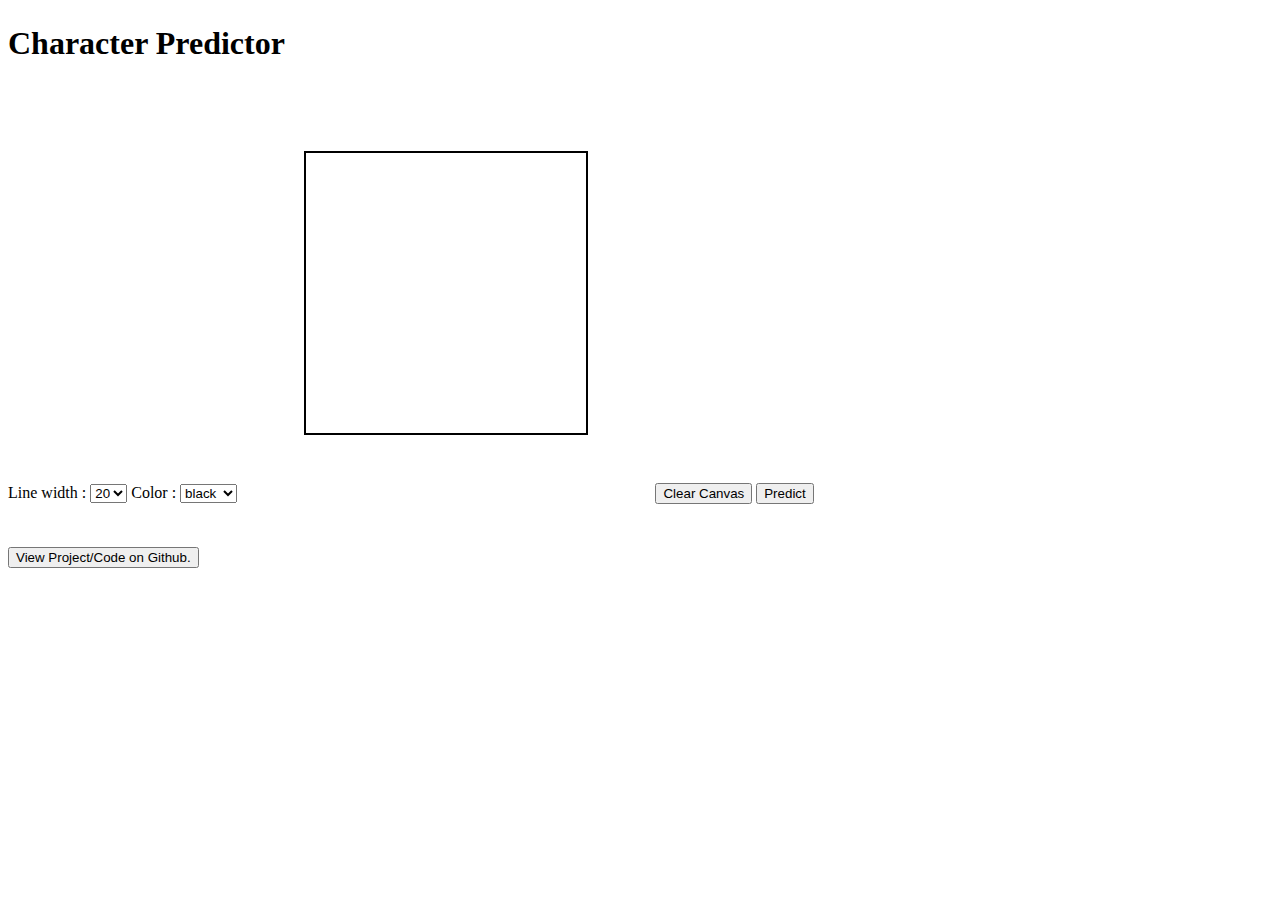
<file: projects/characterRecognizer.html>
<html>
 	<head>
 		<meta name="csrf-token" content="csrf-token">
 		<script src="https://ajax.googleapis.com/ajax/libs/jquery/1.9.1/jquery.min.js" type="text/javascript"></script>
 		<link rel="stylesheet" href="https://stackpath.bootstrapcdn.com/bootstrap/4.1.3/css/bootstrap.min.css" integrity="sha384-MCw98/SFnGE8fJT3GXwEOngsV7Zt27NXFoaoApmYm81iuXoPkFOJwJ8ERdknLPMO" crossorigin="anonymous">
		<script src="https://cdnjs.cloudflare.com/ajax/libs/popper.js/1.14.3/umd/popper.min.js" integrity="sha384-ZMP7rVo3mIykV+2+9J3UJ46jBk0WLaUAdn689aCwoqbBJiSnjAK/l8WvCWPIPm49" crossorigin="anonymous"></script>
		<script src="https://stackpath.bootstrapcdn.com/bootstrap/4.1.3/js/bootstrap.min.js" integrity="sha384-ChfqqxuZUCnJSK3+MXmPNIyE6ZbWh2IMqE241rYiqJxyMiZ6OW/JmZQ5stwEULTy" crossorigin="anonymous"></script>
	    
	   <script type="text/javascript">
	    var mousePressed = false;
		var lastX, lastY;
		var ctx;

		var csrftoken = $('meta[name=csrf-token]').attr('content')
		$.ajaxSetup({
		    beforeSend: function(xhr, settings) {
		        if (!/^(GET|HEAD|OPTIONS|TRACE)$/i.test(settings.type)) {
		            xhr.setRequestHeader("X-CSRFToken", csrftoken)
		        }
		    }
		})

		function init() {
		    canvas = document.getElementById('myCanvas')
		    ctx = canvas.getContext("2d");
		    ctx.fillStyle = 'white';
		    ctx.fillRect(0, 0, canvas.width, canvas.height);

		    $('#myCanvas').mousedown(function (e) {
		        mousePressed = true;
		        Draw(e.pageX - $(this).offset().left, e.pageY - $(this).offset().top, false);
		    });

		    $('#myCanvas').mousemove(function (e) {
		        if (mousePressed) {
		            Draw(e.pageX - $(this).offset().left, e.pageY - $(this).offset().top, true);
		        }
		    });

		    $('#myCanvas').mouseup(function (e) {
		        mousePressed = false;
		    });
			    $('#myCanvas').mouseleave(function (e) {
		        mousePressed = false;
		    });
		}

		function Draw(x, y, isDown) {
		    if (isDown) {
		        ctx.beginPath();
		        ctx.strokeStyle = $('#selColor').val();
		        ctx.lineWidth = $('#selWidth').val();
		        ctx.lineJoin = "round";
		        ctx.moveTo(lastX, lastY);
		        ctx.lineTo(x, y);
		        ctx.closePath();
		        ctx.stroke();
		    }
		    lastX = x; lastY = y;
		}
			
		function clearArea() {
		    // Use the identity matrix while clearing the canvas
		    ctx.setTransform(1, 0, 0, 1, 0, 0);
		    ctx.fillStyle = 'white';
		    ctx.fillRect(0, 0, canvas.width, canvas.height);
			document.getElementById("result").style.display = "none"

		}
		 

		function save() {
	        document.getElementById("canvasimg").style.border = "2px solid";
	        var dataURL = canvas.toDataURL();
	        document.getElementById("canvasimg").src = dataURL;
	        document.getElementById("canvasimg").style.display = "inline";
		}

		function UploadPic() {
    		// Generate the image data
		    var Pic = document.getElementById("myCanvas").toDataURL("image/png");
		    Pic = Pic.replace(/^data:image\/(png|jpg);base64,/, "")
		    // Sending the image data to Server
		    $.ajax({
		        type: 'POST',
		        url: 'http://18.207.200.32:5000/charrecognition',
		        data: JSON.stringify({ image : Pic }),
		        contentType: 'application/json;charset=UTF-8',
		        dataType: 'json',
		        success: function(msg,status, jqXHR){
        			  var a = JSON.parse(jqXHR.responseText);
        			  var prediction = a.prediction
        			  document.getElementById("pred").innerHTML = prediction
        			  document.getElementById("result").style.display = "inline"


    			}
		    });
		}
	    </script>
	</head>
    <body onload="init();">
    	<div class="container">
    		<div class="row">
	    		<div class="col-md-12  text-center" style="margin: 2% 0% 2% 0%;">
	    			<h1>Character Predictor</h1>
	    		</div>
	    	</div>
    		<div class="row">
    			<div class="col-md-4"></div>
	    		<div class="col-md-4 text-center">
	    			Line width : <select id="selWidth">
			            <option value="11">11</option>
			            <option value="13">13</option>
			            <option value="15">15</option>
			            <option value="20" selected="selected">20</option>
			            <option value="25">25</option>
		        	</select>
		        	Color : <select id="selColor">
			            <option value="black" selected="selected">black</option>
			            <option value="blue">blue</option>
			            <option value="red">red</option>
			            <option value="green">green</option>
			            <option value="gray">gray</option>
		        	</select>
		        	<canvas id="myCanvas" width="280" height="280" style="border:2px solid black;margin:5%"></canvas>
	    			<button class="btn btn-danger" onclick="javascript:clearArea();return false;">Clear Canvas</button>
			        <button class="btn btn-primary" onclick="javascript:UploadPic();return false;">Predict</button>
			        <br><br>
			        <div id="result" class="alert alert-success" style="display: none">
					   Looks like, You have entered a : <strong id="pred"></strong>
					</div>
	    		</div>
	    	</div>
	    	<div class="row" style="margin-top: 2%">
	    		<div class="col-md-12 text-center">
	    			<a href="https://github.com/adityajn105/Character-Recognition-webapp">
	    				<button class="btn btn-success">View Project/Code on Github.</button>
	    			</a>
	    		</div>
	    	</div>
    	</div>
	</body>
</html>
</file>
